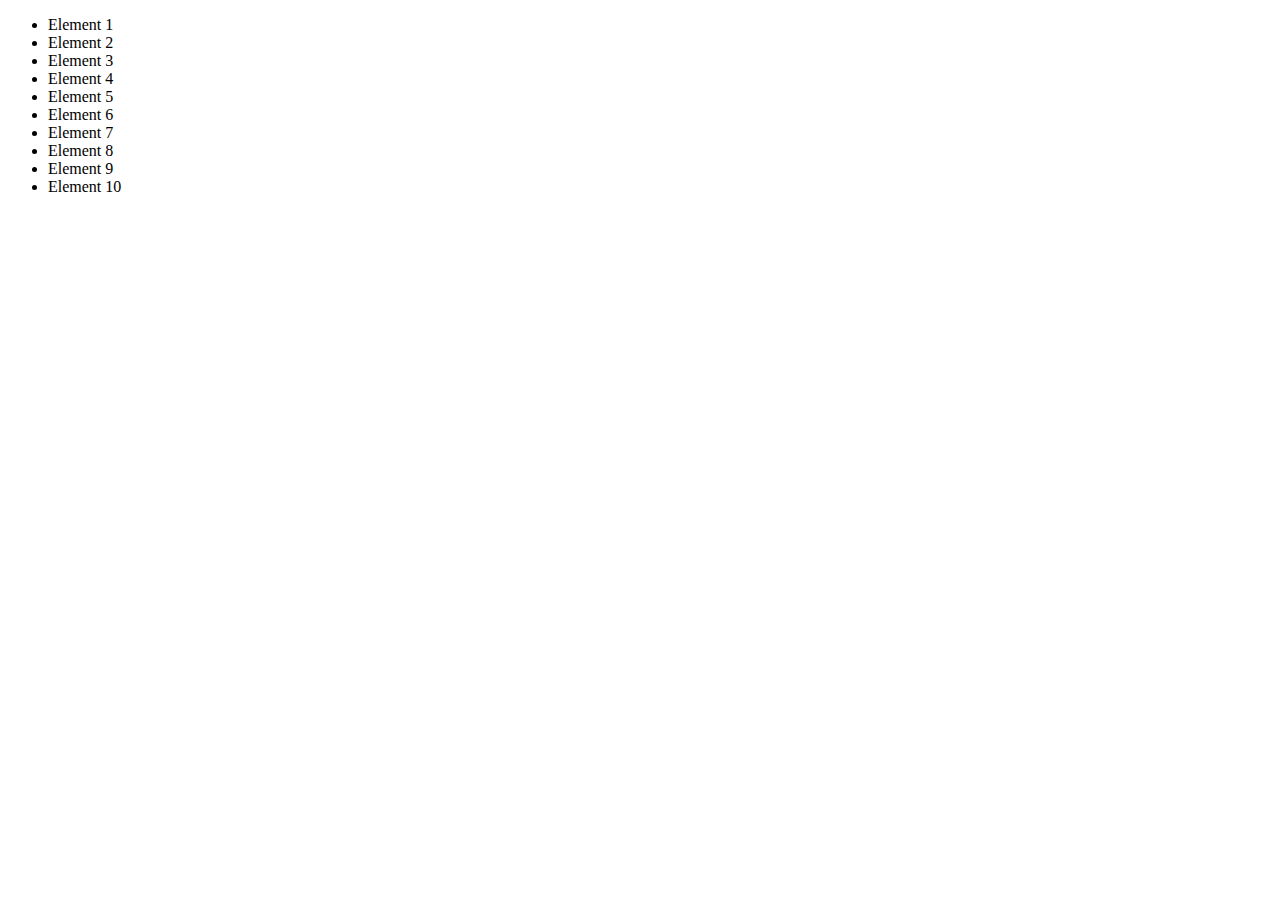
<file: lesson_36/index.html>
<!DOCTYPE html>
<html lang="en">
<head>
    <meta charset="UTF-8">
    <title>Title</title>
</head>
<body>

    <ul id="ulId" class="ulClass" data-custom="custom value" data-dog-tail="Hello dog tail">
        <li>Element 1</li>
        <li>Element 2</li>
        <li>Element 3</li>
        <li>Element 4</li>
        <li>Element 5</li>
        <li>Element 6</li>
        <li>Element 7</li>
        <li>Element 8</li>
        <li>Element 9</li>
        <li>Element 10</li>
    </ul>

<script src="js/solution.js"></script>
</body>
</html>
</file>
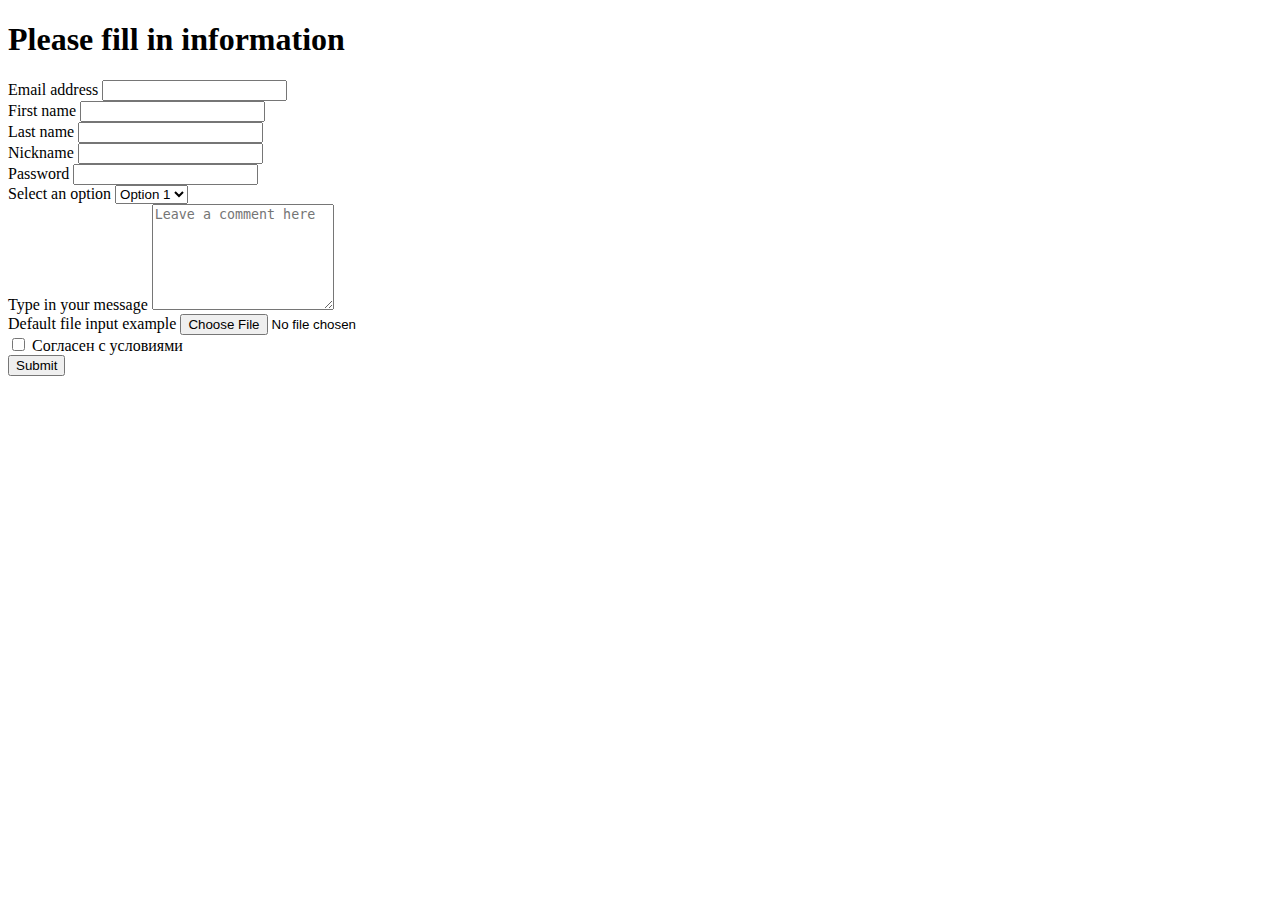
<file: lesson_40/index.html>
<!DOCTYPE html>
<html lang="en">
  <head>
    <meta charset="UTF-8" />
    <title>Title</title>
    <link
      href="https://cdn.jsdelivr.net/npm/bootstrap@5.0.1/dist/css/bootstrap.min.css"
      rel="stylesheet"
      integrity="sha384-+0n0xVW2eSR5OomGNYDnhzAbDsOXxcvSN1TPprVMTNDbiYZCxYbOOl7+AMvyTG2x"
      crossorigin="anonymous"
    />
  </head>
  <body>
    <main>
      <div class="container">
        <div class="row">
          <h1 class="text-center mb-5 mt-5">Please fill in information</h1>
        </div>
        <div class="row">
          <div class="col-12">
            <form id="form">
              <div class="mb-3">
                <label class="form-label">Email address</label>
                <input name="email" type="email" class="form-control" />
              </div>
              <div class="mb-3">
                <label class="form-label">First name</label>
                <input name="firstName" type="text" class="form-control" />
              </div>
              <div class="mb-3">
                <label class="form-label">Last name</label>
                <input name="lastName" type="email" class="form-control" />
              </div>
              <div class="mb-3">
                <label class="form-label">Nickname</label>
                <input name="nickname" type="text" class="form-control" />
              </div>
              <div class="mb-3">
                <label class="form-label">Password</label>
                <input name="password" type="password" class="form-control" />
              </div>

              <div class="mb-3">
                <label class="form-label">Select an option</label>
                <select name="option" class="form-select">
                  <option value="1">Option 1</option>
                  <option value="2">Option 2</option>
                  <option value="3">Option 3</option>
                  <option value="4">Option 4</option>
                </select>
              </div>

              <div class="mb-3">
                <label class="form-label">Type in your message</label>
                <textarea
                  class="form-control"
                  placeholder="Leave a comment here"
                  style="height: 100px"
                  name="message"
                ></textarea>
              </div>

              <div class="mb-3">
                <label class="form-label">Default file input example</label>
                <input name="file" class="form-control" type="file" />
              </div>

              <div class="mb-3 form-check">
                <input name="terms" type="checkbox" class="form-check-input" />
                <label class="form-check-label">Согласен с условиями</label>
              </div>

              <button type="submit" class="btn btn-primary">Submit</button>
            </form>
          </div>
        </div>
      </div>
    </main>

    <script src="js/defines.js"></script>
    <script src="js/script.js"></script>
  </body>
</html>
</file>
